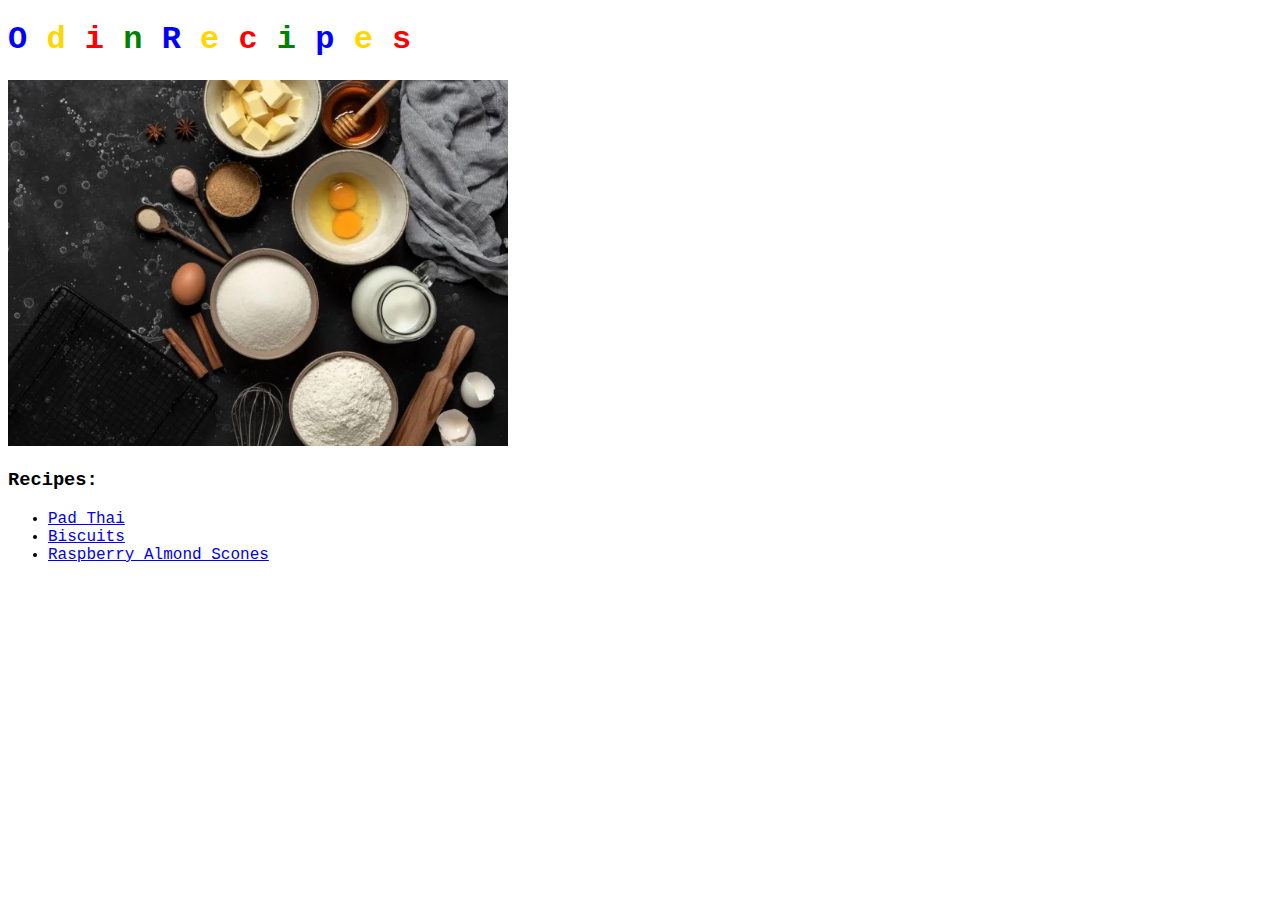
<file: index.html>
<!DOCTYPE html>
<html lang="en">
    <head>
        <meta charset="UTF-8">
        <title>Austin's Kitchen</title>
        <link rel="stylesheet" href="styles.css">
    </head>

    <body>
        <h1>
            <span style="color: blue;">O</span>
            <span style="color: gold;">d</span>
            <span style="color: red;">i</span>
            <span style="color: green;">n</span>
            <span> </span>
            <span style="color: blue;">R</span>
            <span style="color: gold;">e</span>
            <span style="color: red;">c</span>
            <span style="color: green;">i</span>
            <span style="color: blue;">p</span>
            <span style="color: gold;">e</span>
            <span style="color: red;">s</span>
        </h1>
        <img src="media/baking_cover_image.jpg" width="500px" height="auto">
        <h3>Recipes:</h3>
            <ul>
                <li><a href="./recipes/pad_thai.html">Pad Thai</a></li>
                <li><a href="./recipes/biscuits.html">Biscuits</a></li>
                <li><a href="./recipes/raspberry_almond_scones.html">Raspberry Almond Scones</a></li>
            </ul>
    </body>
</html>
</file>
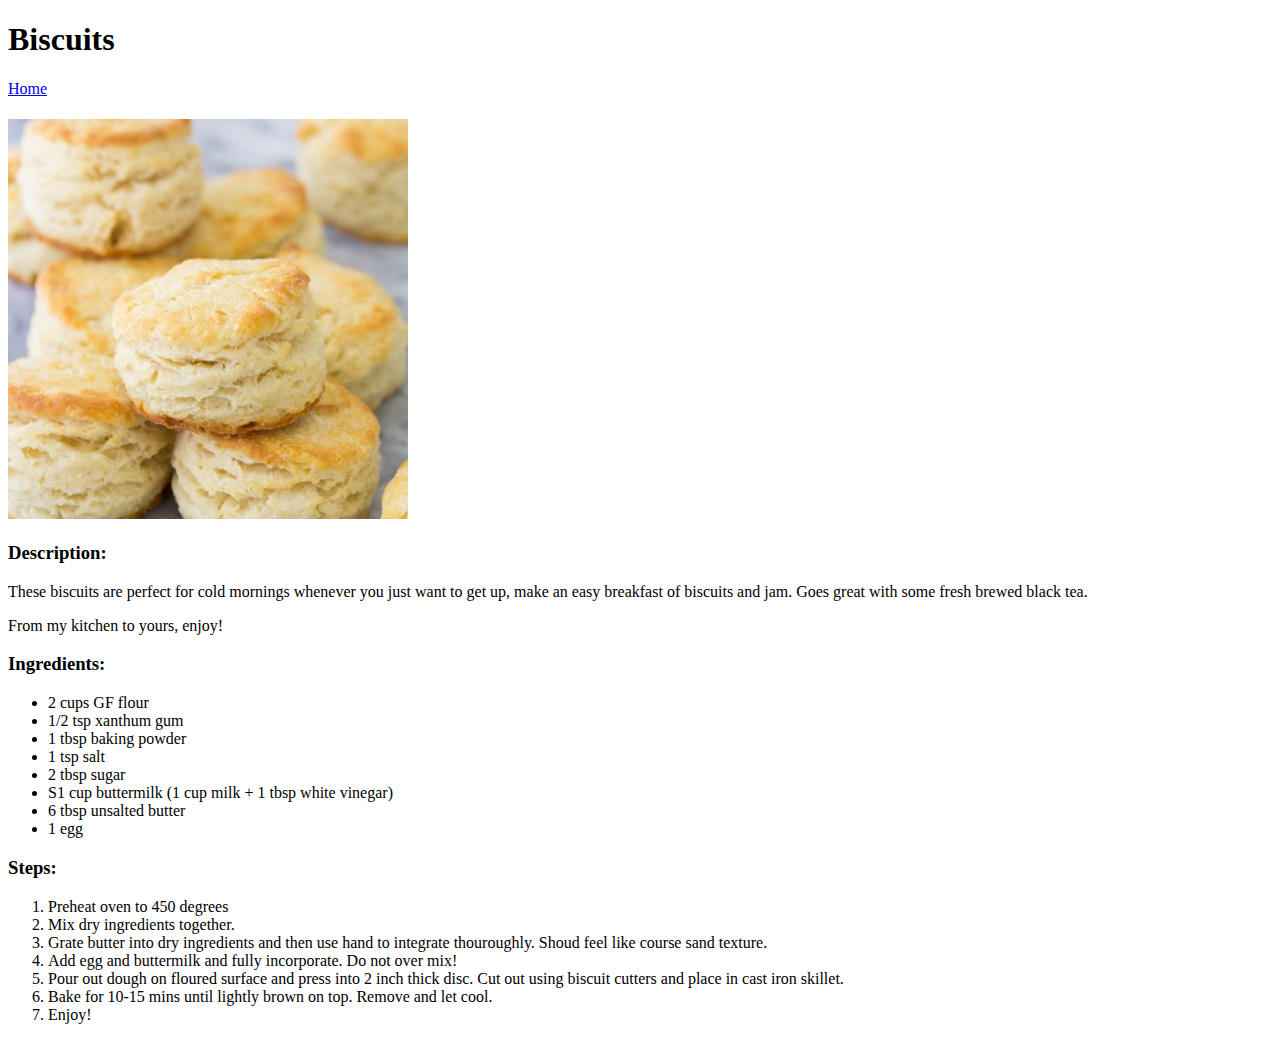
<file: recipes/biscuits.html>
<!DOCTYPE html>
<html lang="en">
<head>
    <meta charset="UTF-8">
    <title>Biscuits</title>
</head>
<body>
    <h1>Biscuits</h1>
        <a href="../index.html">Home</a>
    <h1></h1>
        <img src="../media/biscuits_image.jpg" width="400" height="auto">
    <h3>Description:</h3>
        <subtitle>
            <p>These biscuits are perfect for cold mornings whenever you just want to get
                up, make an easy breakfast of biscuits and jam. Goes great with some fresh brewed black tea.
            </p>
             <p>From my kitchen to yours, enjoy!</p>
        </subtitle>
    <h3>Ingredients:</h3>
        <ul>
            <li>2 cups GF flour</li>
            <li>1/2 tsp xanthum gum</li>
            <li>1 tbsp baking powder</li>
            <li>1 tsp salt</li>
            <li>2 tbsp sugar</li>
            <li>S1 cup buttermilk (1 cup milk + 1 tbsp white vinegar)</li>
            <li>6 tbsp unsalted butter</li> 
            <li>1 egg</li>
        </ul>
    <h3>Steps:</h3>
        <ol>
            <li>Preheat oven to 450 degrees</li>
            <li>Mix dry ingredients together.</li>
            <li>Grate butter into dry ingredients and then use hand to integrate thouroughly. Shoud feel like course sand texture.</li>
            <li>Add egg and buttermilk and fully incorporate. Do not over mix!</li>
            <li>Pour out dough on floured surface and press into 2 inch thick disc. Cut out using biscuit cutters and place in cast iron skillet.</li>
            <li>Bake for 10-15 mins until lightly brown on top. Remove and let cool.</li>
            <li>Enjoy!</li>
        </ol>
</body>
</html>
</file>
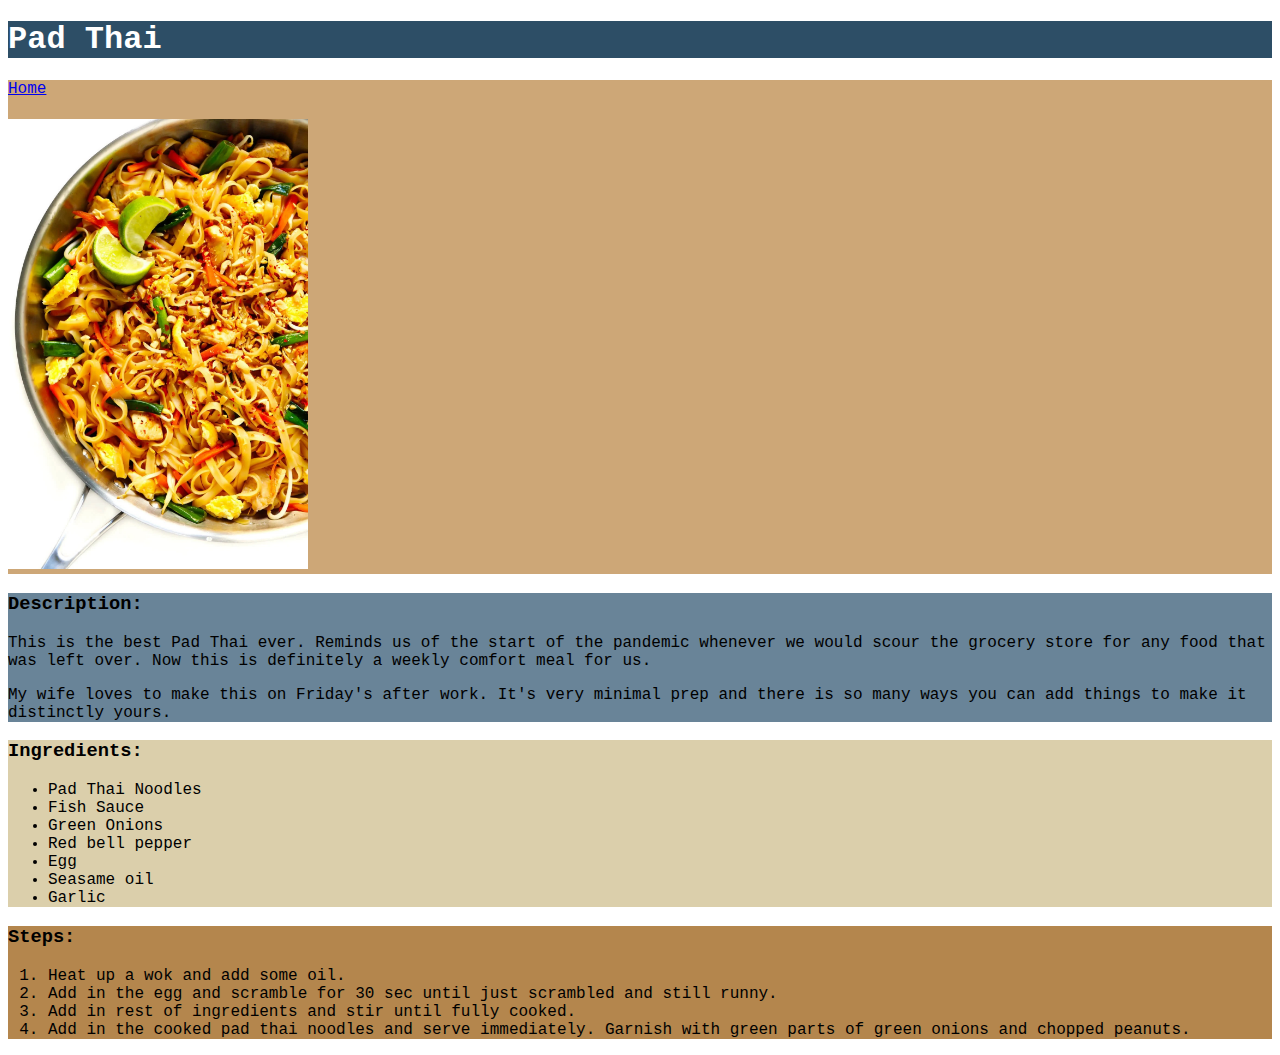
<file: recipes/pad_thai.html>
<!DOCTYPE html>
<html lang="en">
<head>
    <meta charset="UTF-8">
    <title>Pad Thai</title>
    <link rel="stylesheet" href="../styles.css">
</head>
<body>
    <h1 class="title">Pad Thai</h1>
    <div class="filler">
        <a href="../index.html">Home</a>
        <h1></h1>
        <img src="../media/padThai_image.jpg" width="300" height="auto">
    </div>
    <div class="descriptions">
        <h3>Description:</h3>
            <subtitle>
                <p>This is the best Pad Thai ever. Reminds us of the start of the pandemic
                whenever we would scour the grocery store for any food that was left over. 
                Now this is definitely a weekly comfort meal for us.</p>
                <p>My wife loves to make this on Friday's after work. It's very minimal prep
                and there is so many ways you can add things to make it distinctly yours.</p>
            </subtitle>
    </div>

    <div class="ingredients">
        <h3 class="loud">Ingredients:</h3>
            <ul>
                <li>Pad Thai Noodles</li>
                <li>Fish Sauce</li>
                <li>Green Onions</li>
                <li>Red bell pepper</li>
                <li>Egg</li>
                <li>Seasame oil</li>
                <li>Garlic</li> 
            </ul>
    </div>    
    
    <div class="steps">
        <h3>Steps:</h3>
            <ol>
                <li>Heat up a wok and add some oil.</li>
                <li>Add in the egg and scramble for 30 sec until just scrambled and still runny.</li>
                <li>Add in rest of ingredients and stir until fully cooked.</li>
                <li>Add in the cooked pad thai noodles and serve immediately. Garnish
                with green parts of green onions and chopped peanuts.
                </li>
            </ol>
    </div>
</body>
</html>
</file>
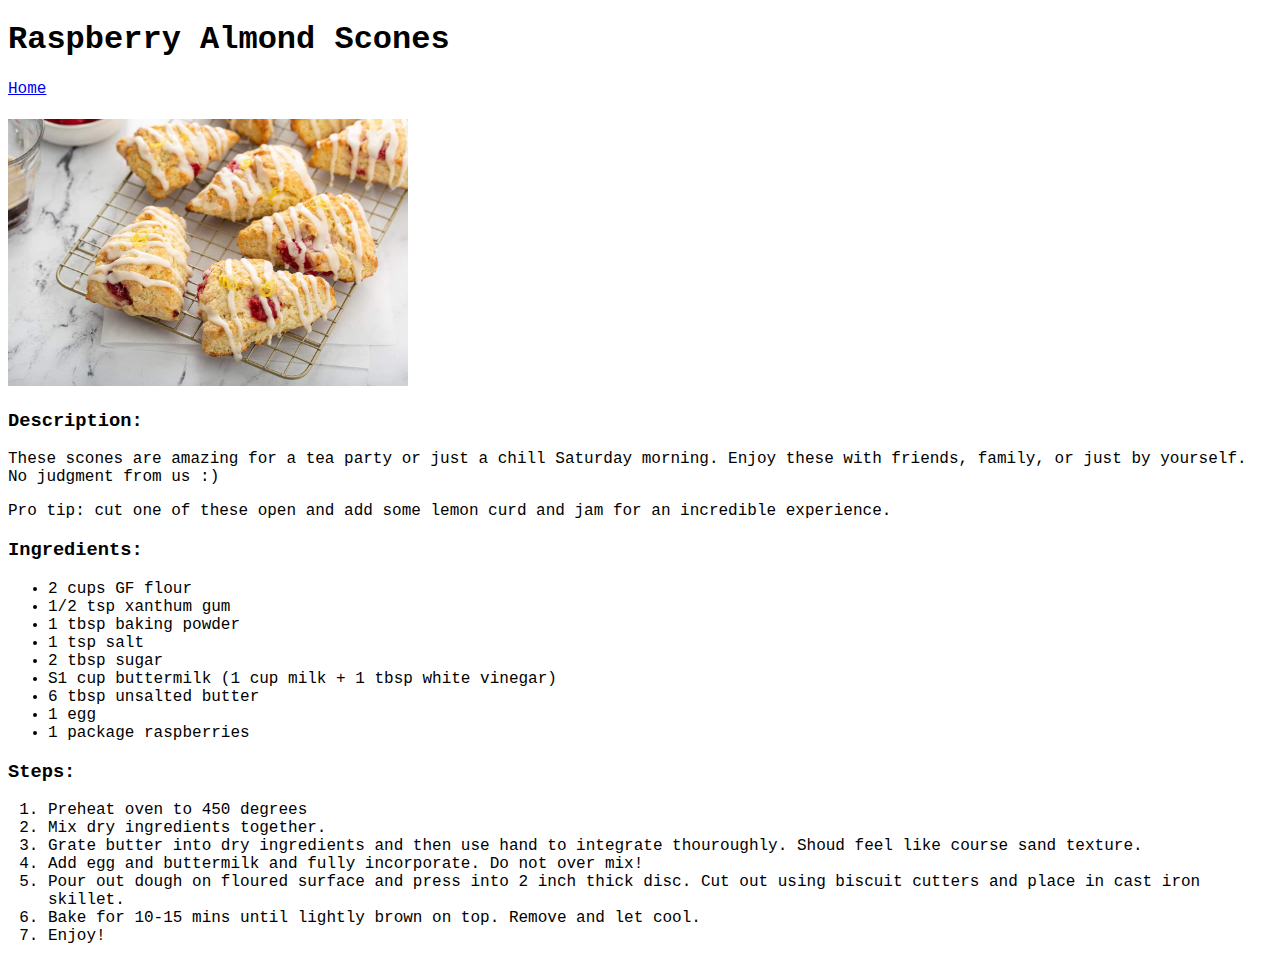
<file: recipes/raspberry_almond_scones.html>
<!DOCTYPE html>
<html lang="en">
<head>
    <meta charset="UTF-8">
    <title>Scones</title>
    <link rel="stylesheet" href="../styles.css">
</head>
<body>
    <h1>Raspberry Almond Scones</h1>
        <a href="../index.html">Home</a>
    <h1></h1>
        <img src="../media/scones_image.jpg" width="400" height="auto">
    <h3>Description:</h3>
        <subtitle>
            <p>These scones are amazing for a tea party or just a chill Saturday morning. Enjoy these with friends, family, or
                just by yourself. No judgment from us :)
            </p>
             <p>Pro tip: cut one of these open and add some lemon curd and jam for an incredible experience.</p>
        </subtitle>
    <h3>Ingredients:</h3>
        <ul>
            <li>2 cups GF flour</li>
            <li>1/2 tsp xanthum gum</li>
            <li>1 tbsp baking powder</li>
            <li>1 tsp salt</li>
            <li>2 tbsp sugar</li>
            <li>S1 cup buttermilk (1 cup milk + 1 tbsp white vinegar)</li>
            <li>6 tbsp unsalted butter</li> 
            <li>1 egg</li>
            <li>1 package raspberries</li>
        </ul>
    <h3>Steps:</h3>
        <ol>
            <li>Preheat oven to 450 degrees</li>
            <li>Mix dry ingredients together.</li>
            <li>Grate butter into dry ingredients and then use hand to integrate thouroughly. Shoud feel like course sand texture.</li>
            <li>Add egg and buttermilk and fully incorporate. Do not over mix!</li>
            <li>Pour out dough on floured surface and press into 2 inch thick disc. Cut out using biscuit cutters and place in cast iron skillet.</li>
            <li>Bake for 10-15 mins until lightly brown on top. Remove and let cool.</li>
            <li>Enjoy!</li>
        </ol>
</body>
</html>
</file>
<file: styles.css>
* {
    font-family: 'Courier New', Courier, monospace;
}

.ingredients {
    background-color: #DBCFAB;
}

.loud {
    font-weight: 800;
}

.descriptions {
    background-color: #698498;
}

.steps {
    background-color: #B4864D;
}

.title {
    background-color: #2D4E66;
    color: white;
}

.filler {
    background-color: #CDA777;
}
</file>
